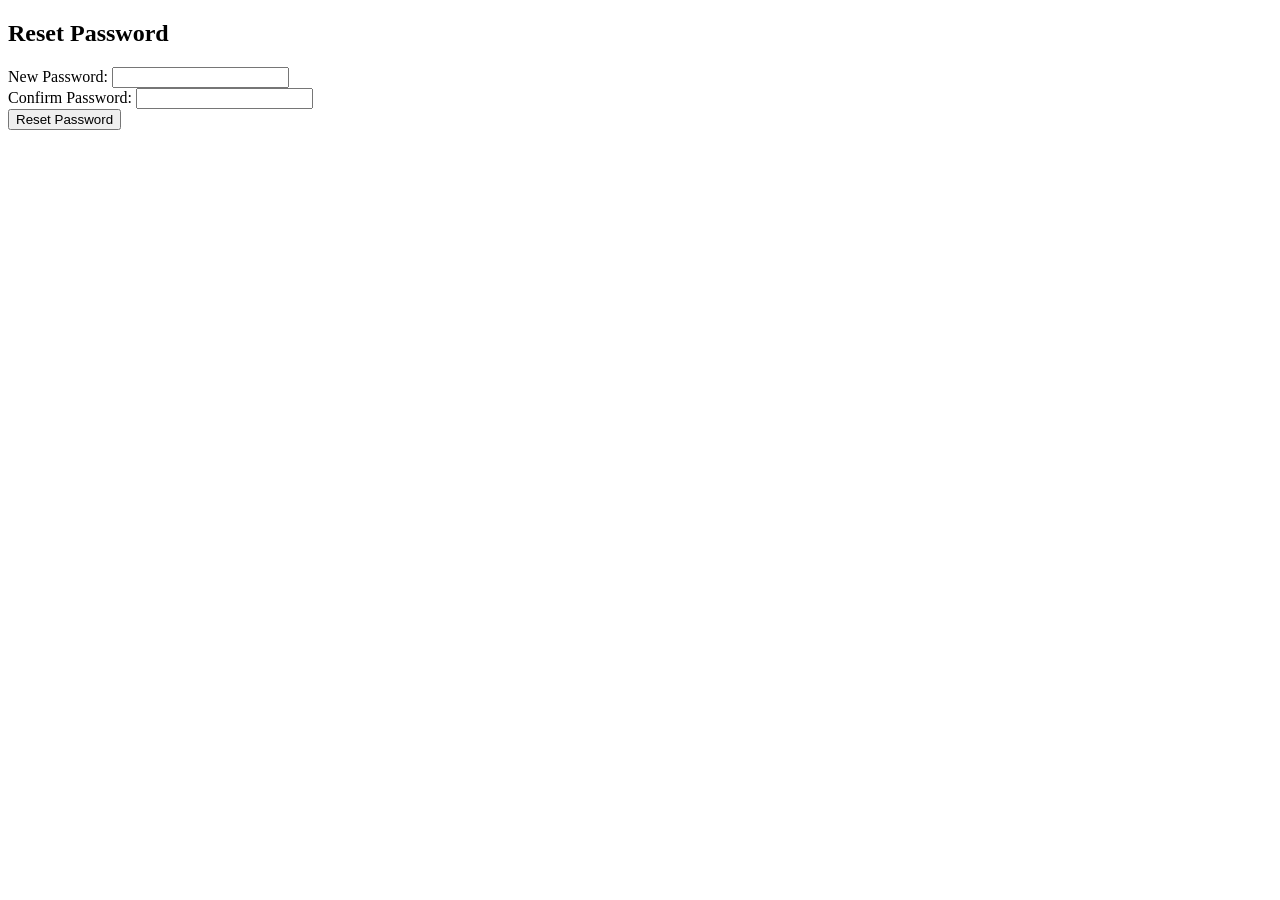
<file: templates/reset_password.html>
<!DOCTYPE html>
<html>
<head>
    <title>Reset Password</title>
</head>
<body data-token="{{ token }}">
    <h2>Reset Password</h2>
    <div id="error-container" style="color: red;"></div>
    <form id="resetPasswordForm">
        <label for="new_password">New Password:</label>
        <input type="password" id="new_password" name="new_password" required><br>

        <label for="confirm_password">Confirm Password:</label>
        <input type="password" id="confirm_password" name="confirm_password" required><br>

        <button type="submit">Reset Password</button>
    </form>
    <script src="resetPassword.js"></script>
</body>
</html>
</file>
